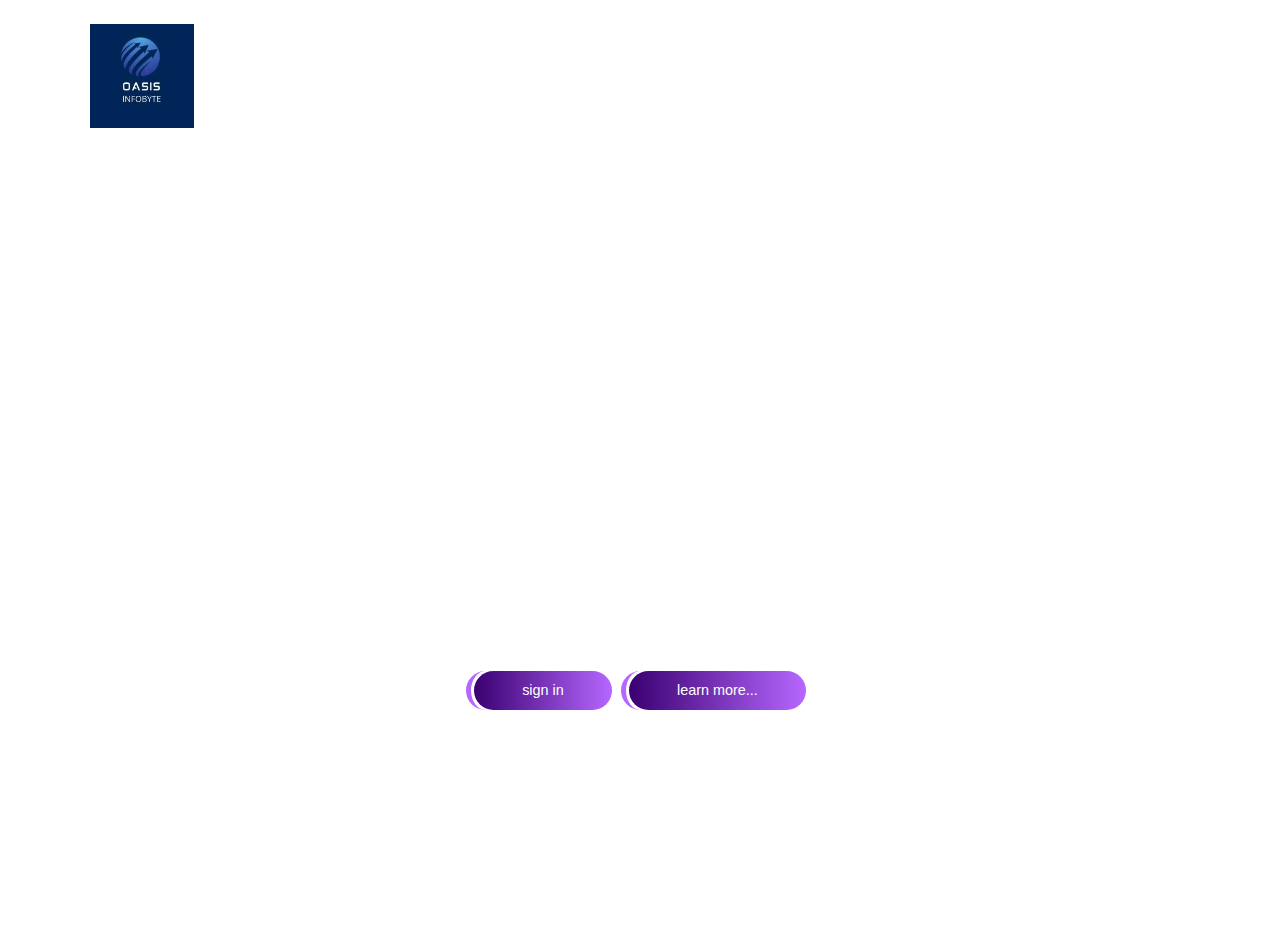
<file: Landing Page/index.html>
<html>
  <head>
    <title>Landing page</title>
    <link rel="stylesheet" href="style.css" />
  </head>

  <body>
    <nav>
      <div class="container">
        <img src="th.jpg" />
        <input type="checkbox" id="showNav" />
        <label for="showNav" id="toggleNav"><i class="fas fa-bars"></i></label>
        <ul>
          <li><a href="#" class="active">Home</a></li>
          <li><a href="#">Services</a></li>
          <li><a href="#">About</a></li>
          <li><a href="#">Contact</a></li>
        </ul>
      </div>
    </nav>

    <section>
      <div class="container">
        <h1>Oasis Infobyte</h1>
        <h3>landing page</h3>

        <input type="search" placeholder="search..." />

        <p>
          <h4>We At OASIS InfoByte Believe In Making Our Youth Especially The
          Students Self-Aware And Exploring The Untouched World Of Technology
          And Tremendous Growth-Making Fields. We Believes In Bridging The Gap
          Between Students And Their Knowledge In The Industrial Field &
          Bringing Them A Step Closer To Their Dream. We Are MSME Registered
          Start-Up, Always Open To Connect New People With Us Over This Journey
          Of Endless Learning And Great Joy!</h4>
        </p>
        <a href="#">sign in</a>
        <a href="https://abstrego21.carrd.co/">learn more...</a>
      </div>
    </section>
  </body>
</html>
</file>
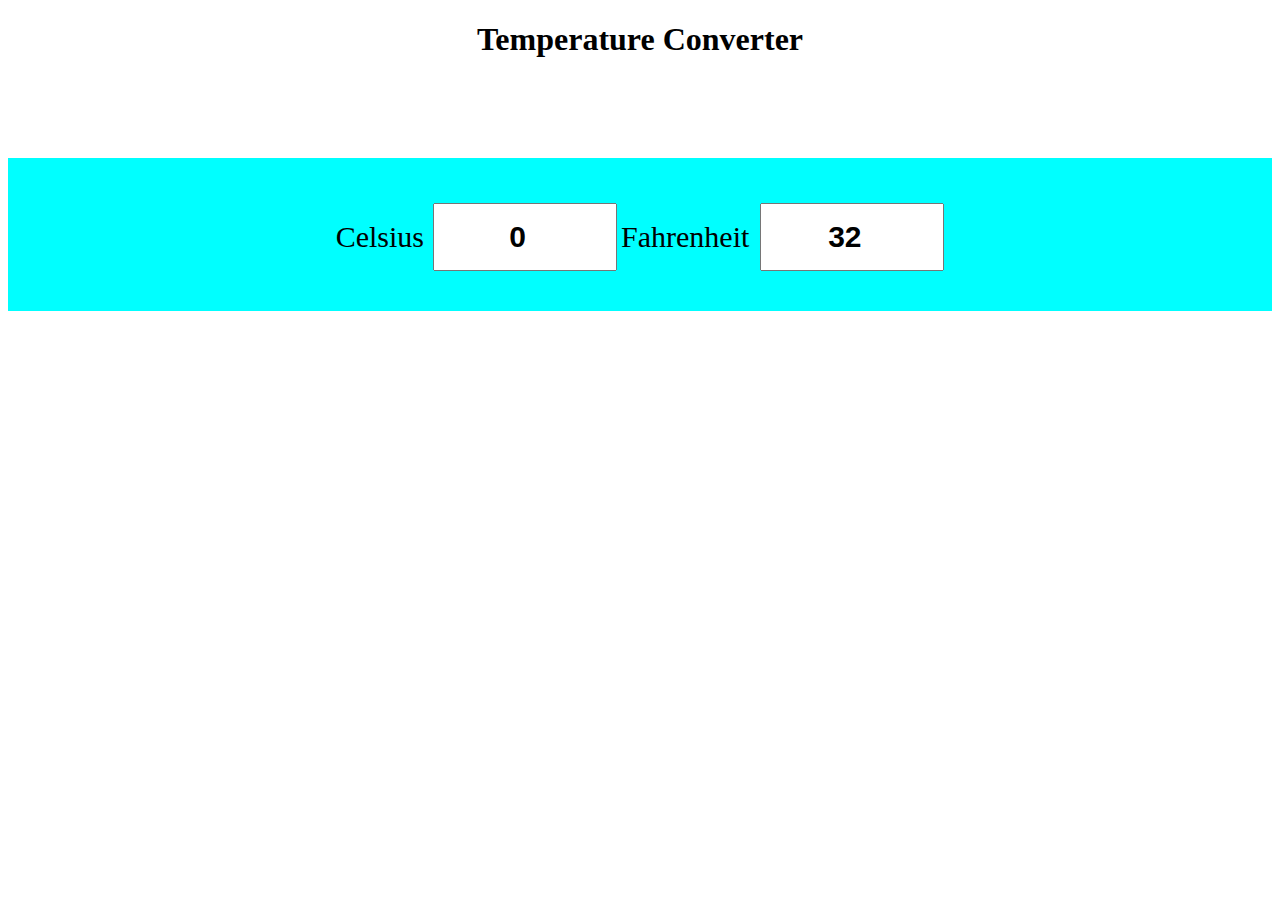
<file: Tempreture Convertor Website/index.html>
<!DOCTYPE html>
<html lang="en">
  <head>
    <title>Tempreture Convertor</title>
    <link rel="stylesheet" type="text/css" href="style.css" />
  </head>
  <body>
    <h1>Temperature Converter</h1>
    <div id="container">
      <div class="input-div">
        <label for="cel">Celsius</label>
        <input type="number" value="0" id="cel" class="input" />
      </div>
      <div class="input-div">
        <label>Fahrenheit</label>
        <input type="number" value="32" id="fah" class="input" />
      </div>
    </div>
  </body>
  <script>
    let cel = document.getElementById("cel");
    console.log(cel);
    let fah = document.getElementById("fah");
    console.log(fah);

    cel.addEventListener("input", function () {
      let c = this.value;
      let f = (c * 9) / 5 + 32;
      fah.value = f;
    });

    fah.addEventListener("input", function () {
      let f = this.value;
      f = ((f - 32) * 5) / 9;
      cel.value = f;
    });
  </script>
</html>
</file>
<file: Landing Page/style.css>
:root {
    --color-primary: #b667ff;
    --color-secondary: #3a0070;
    --color-tertiary: #f999fe;
    --color-light: #fff;
  }
  
  * {
    box-sizing: border-box;
    margin: 0;
    padding: 0;
    outline: 0;
    border: 0;
    text-decoration: none;
    list-style: none;
  }
  
  .container {
    width: 86%;
    margin: 0 auto;
  }
  
  a {
    color: white;
    font-size: 0.9rem;
  }
  
  body {
    font-family: montserrat, sans-serif;
    background: url("https://i.postimg.cc/dtMNrfdq/background.jpg") no-repeat center center/cover;
    width: 100vw;
    height: 100vh;
    overflow: hidden;
  }
  
  /* ======= NAVIGATION BAR ======= */
  
  nav {
    position: fixed;
    width: 100%;
    z-index: 10;
  }
  
  nav .container {
    display: flex;
    align-items: center;
    justify-content: space-between;
    position: relative;
    padding: 1.5rem 0;
  }
  
  nav .container img {
    width: 6.5rem;
  }
  
  nav .container input,
  nav .container #toggleNav {
    display: none;
  }
  
  nav .container ul {
    display: flex;
    gap: 4rem;
  }
  
  a {
    transition: all 300ms ease;
  }
  
  nav a:hover {
    color: var(--color-tertiary);
  }
  
  nav .container ul li a.active {
    font-weight: 700;
  }
  
  /* ====== HEADER SECTION ======= */
  section {
    display: grid;
    place-items: center;
    width: 100vw;
    height: 100%;
    position: relative;
    top: 3rem;
    left: 0;
    text-align: center;
    color: var(--color-light);
  }
  
  section .container h1 {
    font-size: 8rem;
    text-transform: uppercase;
  }
  
  section .container h3 {
    font-size: 1.5rem;
    text-transform: uppercase;
    margin-bottom: 0.01rem;
  }
  
  section .container input[type="search"] {
    background: transparent;
    border: 1px solid var(--color-light);
    border-radius: 1rem;
    padding: 0.7rem 1.5rem;
    color: var(--color-light);
    letter-spacing: 0.1rem;
    margin-bottom: .15rem;
  }
  
  section .container input[type="search"]::placeholder {
    color: var(--color-light);
    letter-spacing: 0.1rem;
  }
  
  section .container p {
    letter-spacing: 0.06rem;
    font-size: 0.8rem;
    line-height: 1.7;
    font-weight: 300;
    max-width: 40rem;
    margin: 0 auto;
    margin-bottom: 3rem;
  }
  
  section .container a {
    background: linear-gradient(
      to right,
      var(--color-secondary),
      var(--color-primary)
    );
    padding: 0.7rem 3rem;
    margin: 0.4rem;
    border-radius: 2rem;
    position: relative;
    transition: all 300ms ease;
  }
  
  section .container a::before {
    content: "";
    position: absolute;
    top: 0;
    left: -0.5rem;
    width: 100%;
    height: 100%;
    border-radius: 2rem;
    border-left: 5px solid var(--color-primary);
    z-index: 0;
    transition: all 300ms ease;
  }
  
  section .container a:hover {
    background: linear-gradient(
      to left,
      var(--color-secondary),
      var(--color-primary)
    );
  }
  
  /* ======= MEDIA QUERY FOR SMALLER SCREENS ======= */
  @media screen and (max-width: 700px) {
    /* NAVIGATION BAR */
    nav .container {
      width: 100%;
      padding: 1rem 0;
      background: var(--color-secondary);
    }
  
    nav img {
      margin-left: 1rem;
    }
  
    /* SHOW NAVIGATION MENU ON CHECKED */
    nav .container #showNav:checked ~ ul {
      display: block;
    }
  
    nav .container #toggleNav {
      display: inline-block;
      color: var(--color-light);
      font-size: 2rem;
      margin-right: 1rem;
      cursor: pointer;
      transition: all 300ms ease;
    }
  
    nav .container #toggleNav:hover {
      color: var(--color-tertiary);
    }
  
    nav .container ul {
      display: none;
      position: absolute;
      top: 100%;
      width: 100%;
    }
  
    nav .container li {
      text-align: center;
      background: var(--color-primary);
      padding: 2rem 0;
      transition: all 300ms ease;
      cursor: pointer;
    }
  
    nav .container li:hover {
      background: var(--color-tertiary);
    }
  
    section .container h1 {
      font-size: 5.3rem;
    }
  
    /* HEADER SECTION */
    section .container h3 {
      font-size: 1.5rem;
    }
  
    section .container a {
      padding: 1rem 2rem;
    }
  }
</file>
<file: Tempreture Convertor Website/style.css>
h1{
    text-align: center;    
    }
    
    label{
        font-size: 30px;
    }
    
    .input{
        width: 150px;
        padding: 15px 15px;
        font-size: 30px;
        font-weight: bold;
        text-align: center;
    }
    
    #cel{
        margin-left: 5px;
    }
    
    #fah{
        margin-left: 7px;
        margin-top: 5px;
    }
    
    #container{
        background-color: aqua;
        text-align: center;
        margin-top: 100px;
        padding-top: 40px;
        padding-bottom: 40px;
    }
    
    .input-div{
        display: inline;
    }
</file>
